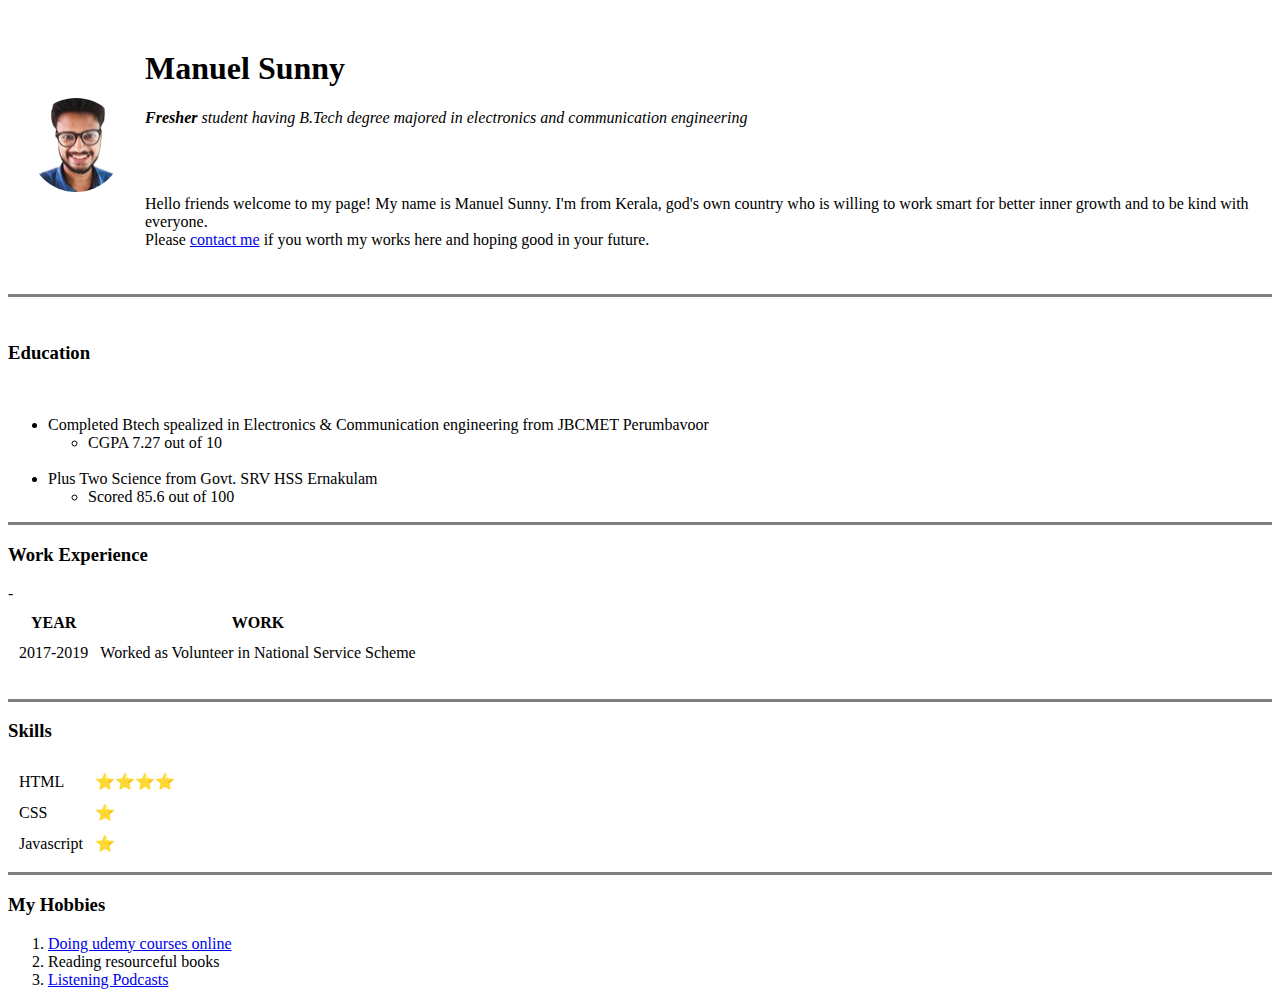
<file: index.html>
<!DOCTYPE html>
<html lang="en">
<head>
    <meta charset="UTF-8">
    <meta name="viewport" content="width=device-width, initial-scale=1.0">
    <title>😀Manuel's Personal Page😉</title>
</head>
<body>
    <table cellspacing='20'>
        <td><img src='manuel.png' alt='manuel profile picture'></td>
        <td><h1>Manuel Sunny</h1>
            <p><em></emM><strong>Fresher</strong> student having B.Tech degree majored in electronics and communication engineering</em></p></p>
            <br><br>
            
            <p>Hello friends welcome to my page! My name is Manuel Sunny.
                 I'm from Kerala, god's own country who is willing to work smart for
                 better inner growth and to be kind with everyone.<br> Please <a href='reach out.html'>contact me</a>
                 if you worth my works here and hoping good in your future. </p></td>
    </table>
    
    
    <hr size=3 noshade>
    <br>
    <h3>Education</h3>
    <br>
    <ul>
        <li>Completed Btech spealized in Electronics & Communication engineering from JBCMET Perumbavoor</li>
            <ul><li>CGPA 7.27 out of 10</li></ul><br>
        <li> Plus Two Science from Govt. SRV HSS Ernakulam</li>
            <ul><li>Scored 85.6 out of 100</li></ul>
    </ul>
    <hr size='3' noshade>
    <h3>Work Experience</h3>
    <table cellspacing='10'>
        <thead>
        <tr>
            <th>YEAR</th>
            <th>WORK</th>     
        </tr>
        </thead>
        <tbody>
        <tr>
            <td>2017-2019</td>
            <td>Worked as Volunteer in National Service  Scheme</td>-
        </tr>
        </tbody>
    </table>
    <br>
    <hr size='3' noshade>
    <h3>Skills</h3>
    <table cellspacing='10'>
        
        <tr>
        <td>HTML</td>
        <td>⭐⭐⭐⭐</td>
        </tr>
        <tr>
            <td>CSS</td>
            <td>⭐</td>
        </tr>
        <tr>
        <td>Javascript</td>
        <td>⭐</td>
        </tr>
        </table>
    <hr size=3 noshade>
    <h3>My Hobbies</h3>
    <ol>
        <li><a href='http://www.udemy.com'>Doing udemy courses online</a></li>
        <li>Reading resourceful books</li>
        <li><a href='https://www.youtube.com/results?search_query=podcast+english'>Listening Podcasts</a></li>
    </ol>
    </body>
</html>
</file>
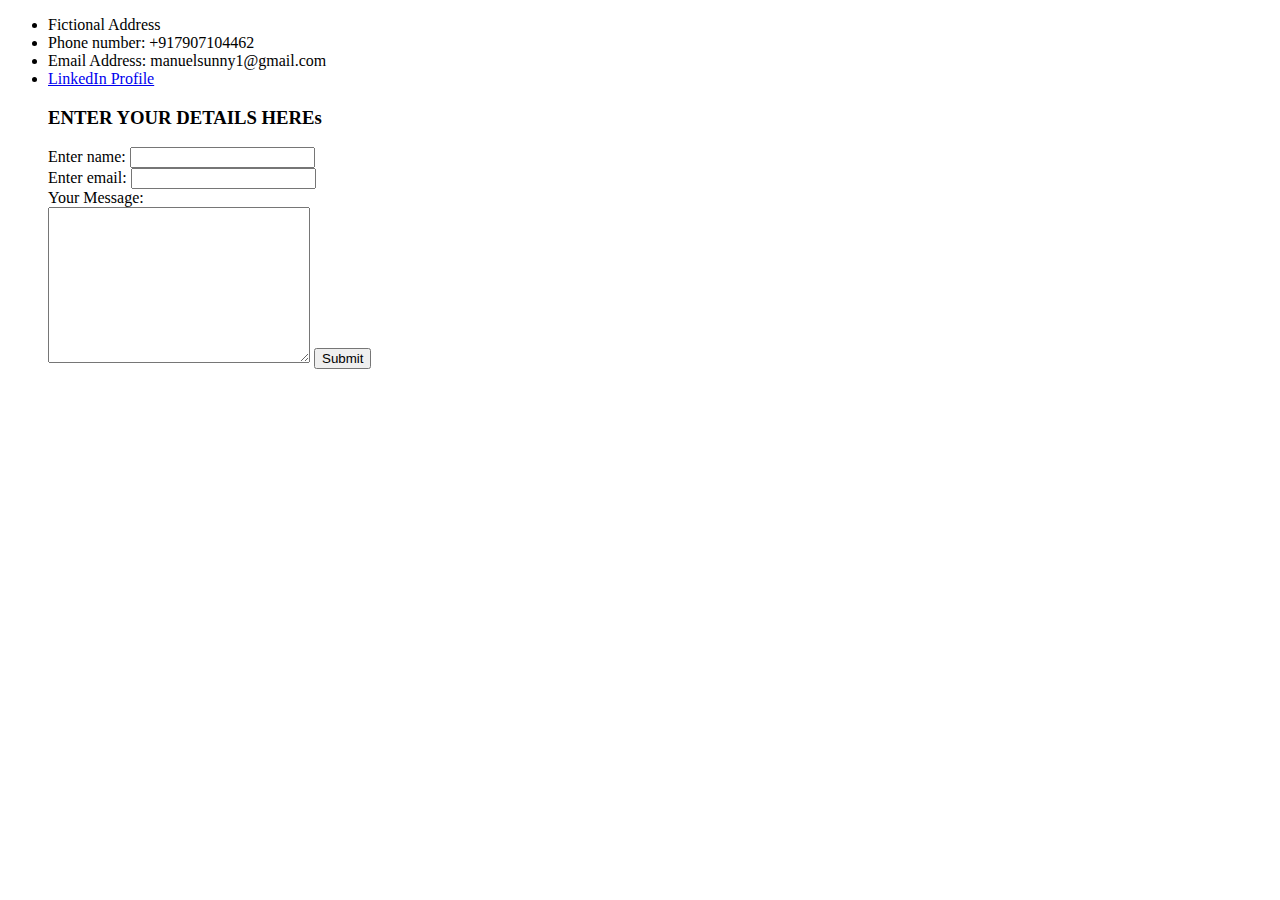
<file: reach out.html>
<!DOCTYPE html>
<html lang="en">
<head>
    <meta charset="UTF-8">
    <meta name="viewport" content="width=device-width, initial-scale=1.0">
    <title>My Contact</title>
</head>
<body>
    <ul>
        <li>Fictional Address</li>
        <li>Phone number: +917907104462</li>
        <li>Email Address: manuelsunny1@gmail.com</li>
        <li><a href='http://www.linkedin.com/in/manuel-sunny-9a8771168'>LinkedIn Profile</a></li>
        
        <h3>ENTER YOUR DETAILS HEREs</h3>
        <form action='mailto: manuelsunny1@gmail.com' method='post' enctype="text/plain">
            <label>Enter  name:</label>
            <input type='text' name='yourName'><br>
            <label>Enter email: </label>
            <input type='email'name='yourEmail'><br>
            <label>Your Message:</label><br>
            <textarea name="YourMessage" cols="30" rows="10"></textarea>
            <input type='submit'>
    </ul>
</body>
</html>
</file>
